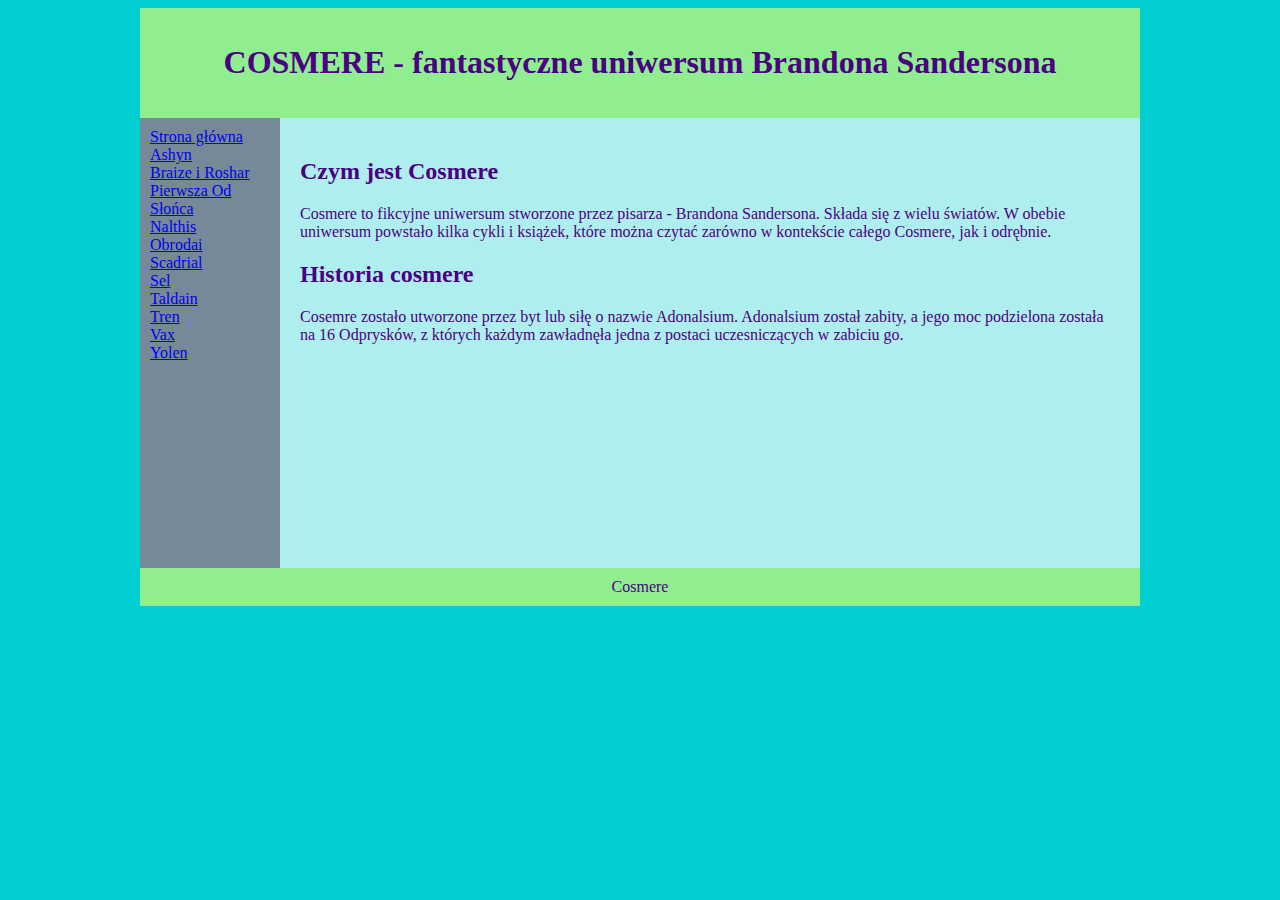
<file: index.html>
<!DOCTYPE HTML>
<html lang="pl">

<head>
	<meta charset="utf-8"/>
	<title>cosmere</title>
	<meta name="description" content="Strona poświęcona uniwersum cosmere Brandona Sandersona"/>
	<meta name="keywords" content="książki, cosmere, Sanderson, fantastyka"/>
	<meta http-equiv="X-UA-Compatible" content="IE=edge,chrome=1"/>
	
	<link rel="stylesheet" href="style.css" type="text/css" />
</head>

<body>
	<div id="container">
	
		<div id="logo">
			<h1>COSMERE - fantastyczne uniwersum Brandona Sandersona</h1>
		</div>
		<div id="nav">
			<a href="index.html" >Strona główna</a></br>
			<a href="ashyn.html" >Ashyn</a></br>
			<a href="braizeiroshar.html" >Braize i Roshar</a></br>
			<a href="pierwszaodslonca.html" >Pierwsza Od Słońca</a></br>
			<a href="nalthis.html" >Nalthis</a></br>
			<a href="obrodai.html" >Obrodai</a></br>
			<a href="scadrial.html" >Scadrial</a></br>
			<a href="sel.html" >Sel</a></br>
			<a href="taldain.html" >Taldain</a></br>
			<a href="tren.html" >Tren</a></br>
			<a href="vax.html" >Vax</a></br>
			<a href="yolen.html" >Yolen</a></br>
		</div>
		<div id="content">
			<h2>Czym jest Cosmere</h2>
			Cosmere to fikcyjne uniwersum stworzone przez pisarza - Brandona Sandersona. Składa się z wielu światów. W obebie uniwersum powstało kilka cykli i książek, które można czytać zarówno w kontekście całego Cosmere, jak i odrębnie. </b>
			<h2>Historia cosmere</h2>
			Cosemre zostało utworzone przez byt lub siłę o nazwie Adonalsium. Adonalsium został zabity, a jego moc podzielona została na 16 Odprysków, z których każdym zawładnęła jedna z postaci uczesniczących w zabiciu go.
		</div>
		<div id="footer">
			Cosmere
		</div>
	
	</div>
</body>

</html>
</file>
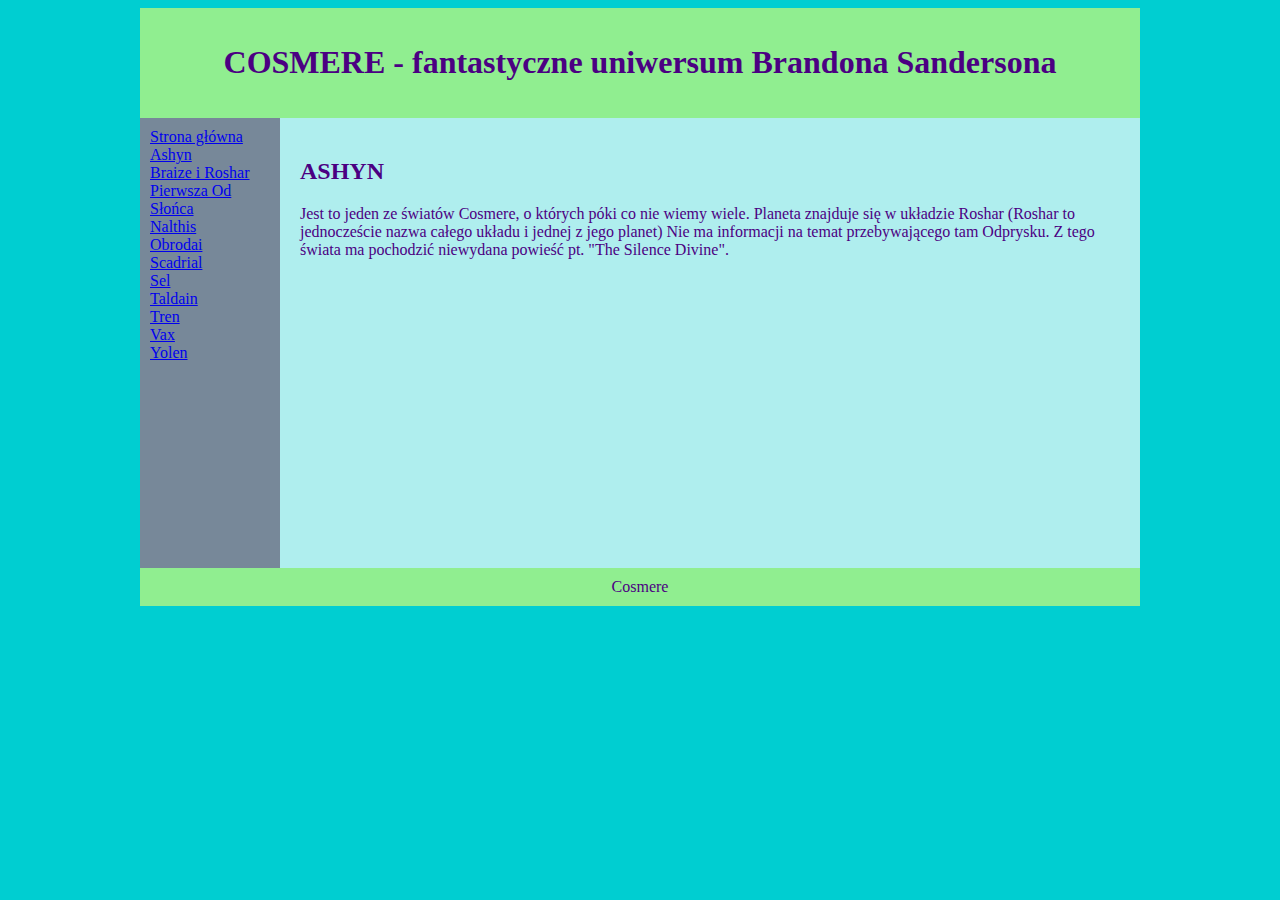
<file: ashyn.html>
<!DOCTYPE HTML>
<html lang="pl">

<head>
	<meta charset="utf-8"/>
	<title>cosmere</title>
	<meta name="description" content="Strona poświęcona uniwersum cosmere Brandona Sandersona"/>
	<meta name="keywords" content="książki, cosmere, Sanderson, fantastyka"/>
	<meta http-equiv="X-UA-Compatible" content="IE=edge,chrome=1"/>
	
	<link rel="stylesheet" href="style.css" type="text/css" />
</head>

<body>
	<div id="container">
	
		<div id="logo">
			<h1>COSMERE - fantastyczne uniwersum Brandona Sandersona</h1>
		</div>
		<div id="nav">
			<a href="index.html" >Strona główna</a></br>
			<a href="ashyn.html" >Ashyn</a></br>
			<a href="braizeiroshar.html" >Braize i Roshar</a></br>
			<a href="pierwszaodslonca.html" >Pierwsza Od Słońca</a></br>
			<a href="nalthis.html" >Nalthis</a></br>
			<a href="obrodai.html" >Obrodai</a></br>
			<a href="scadrial.html" >Scadrial</a></br>
			<a href="sel.html" >Sel</a></br>
			<a href="taldain.html" >Taldain</a></br>
			<a href="tren.html" >Tren</a></br>
			<a href="vax.html" >Vax</a></br>
			<a href="yolen.html" >Yolen</a></br>
		</div>
		<div id="content">
			<h2>ASHYN</h2>
			Jest to jeden ze światów Cosmere, o których póki co nie wiemy wiele. Planeta znajduje się w układzie Roshar (Roshar to jednoczeście nazwa całego układu i jednej z jego planet) Nie ma informacji na temat przebywającego tam Odprysku. Z tego świata ma pochodzić niewydana powieść pt. "The Silence Divine".  			
		</div>
		<div id="footer">
			Cosmere
		</div>
	
	</div>
</body>

</html>
</file>
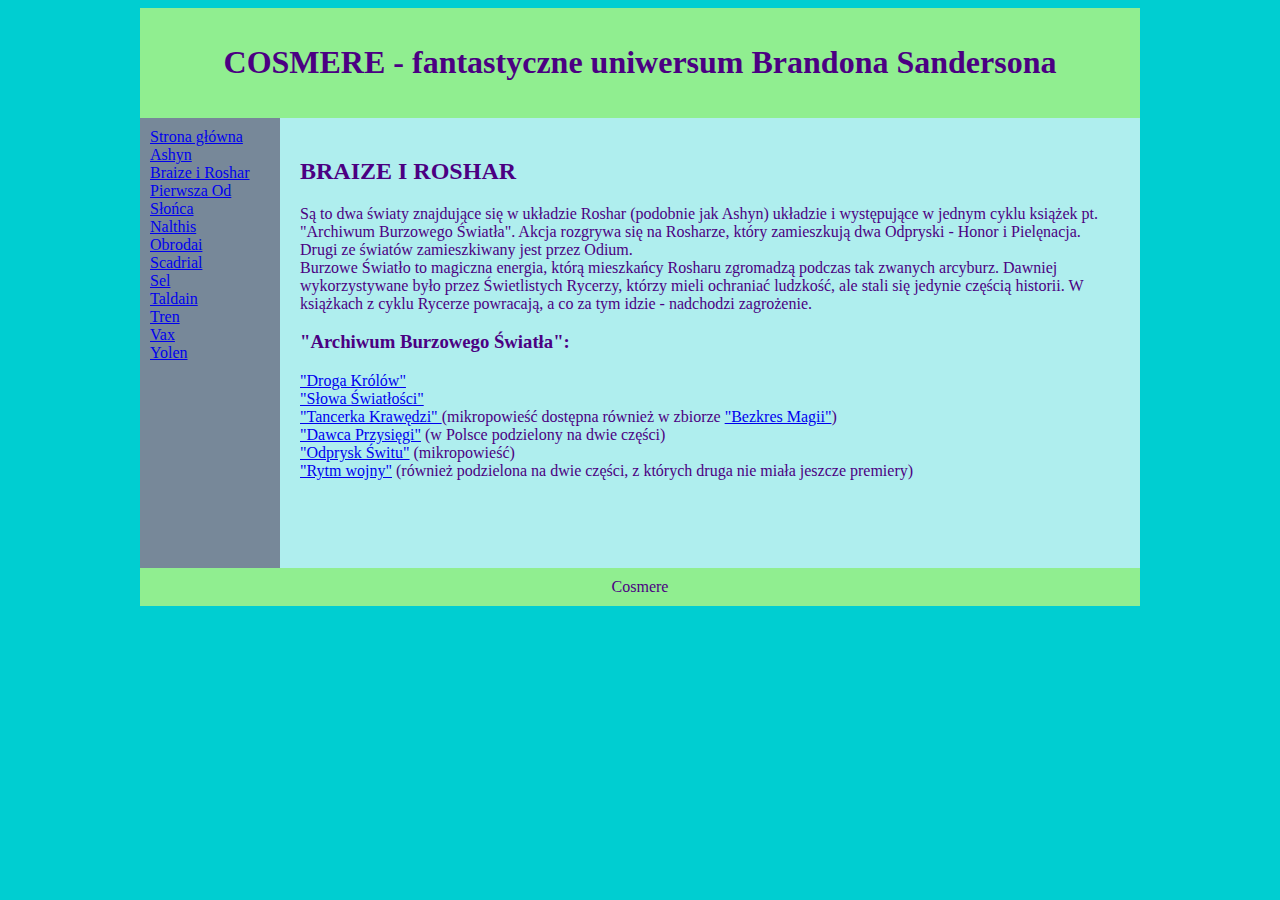
<file: braizeiroshar.html>
<!DOCTYPE HTML>
<html lang="pl">

<head>
	<meta charset="utf-8"/>
	<title>cosmere</title>
	<meta name="description" content="Strona poświęcona uniwersum cosmere Brandona Sandersona"/>
	<meta name="keywords" content="książki, cosmere, Sanderson, fantastyka"/>
	<meta http-equiv="X-UA-Compatible" content="IE=edge,chrome=1"/>
	
	<link rel="stylesheet" href="style.css" type="text/css" />
</head>

<body>
	<div id="container">
	
		<div id="logo">
			<h1>COSMERE - fantastyczne uniwersum Brandona Sandersona</h1>
		</div>
		<div id="nav">
			<a href="index.html" >Strona główna</a></br>
			<a href="ashyn.html" >Ashyn</a></br>
			<a href="braizeiroshar.html" >Braize i Roshar</a></br>
			<a href="pierwszaodslonca.html" >Pierwsza Od Słońca</a></br>
			<a href="nalthis.html" >Nalthis</a></br>
			<a href="obrodai.html" >Obrodai</a></br>
			<a href="scadrial.html" >Scadrial</a></br>
			<a href="sel.html" >Sel</a></br>
			<a href="taldain.html" >Taldain</a></br>
			<a href="tren.html" >Tren</a></br>
			<a href="vax.html" >Vax</a></br>
			<a href="yolen.html" >Yolen</a></br>
		</div>
		<div id="content">
			<h2>BRAIZE I ROSHAR</h2>
			Są to dwa światy znajdujące się w układzie Roshar (podobnie jak Ashyn) układzie i występujące w jednym cyklu książek pt. "Archiwum Burzowego Światła". Akcja rozgrywa się na Rosharze, który zamieszkują dwa Odpryski - Honor i Pielęnacja. Drugi ze światów zamieszkiwany jest przez Odium. </br>
			Burzowe Światło to magiczna energia, którą mieszkańcy Rosharu zgromadzą podczas tak zwanych arcyburz. Dawniej wykorzystywane było przez Świetlistych Rycerzy, którzy mieli ochraniać ludzkość, ale stali się jedynie częścią historii. W książkach z cyklu Rycerze powracają, a co za tym idzie - nadchodzi zagrożenie. </br>
			<h3>"Archiwum Burzowego Światła":</h3>
			<a href="https://lubimyczytac.pl/ksiazka/4896952/droga-krolow" target="_blank" >"Droga Królów"</a></br>
			<a href="https://lubimyczytac.pl/ksiazka/4905352/slowa-swiatlosci" target="_blank" >"Słowa Światłości"</a></br>
			<a href="https://lubimyczytac.pl/ksiazka/4817151/tancerka-krawedzi" target="_blank" >"Tancerka Krawędzi" </a>(mikropowieść dostępna również w zbiorze <a href="https://lubimyczytac.pl/ksiazka/309764/bezkres-magii" target="_blank" >"Bezkres Magii"</a>)</br>
			<a href="https://lubimyczytac.pl/ksiazka/4919076/dawca-przysiegi-czesc-1" target="_blank" >"Dawca Przysięgi"</a> (w Polsce podzielony na dwie części) </br>
			<a href="https://lubimyczytac.pl/ksiazka/4948141/odprysk-switu" target="_blank" >"Odprysk Świtu"</a> (mikropowieść)</br>
			<a href="https://lubimyczytac.pl/ksiazka/4929182/rytm-wojny-czesc-1" target="_blank" >"Rytm wojny"</a> (również podzielona na dwie części, z których druga nie miała jeszcze premiery)</br>
			
		</div>
		<div id="footer">
			Cosmere
		</div>
	
	</div>
</body>

</html>
</file>
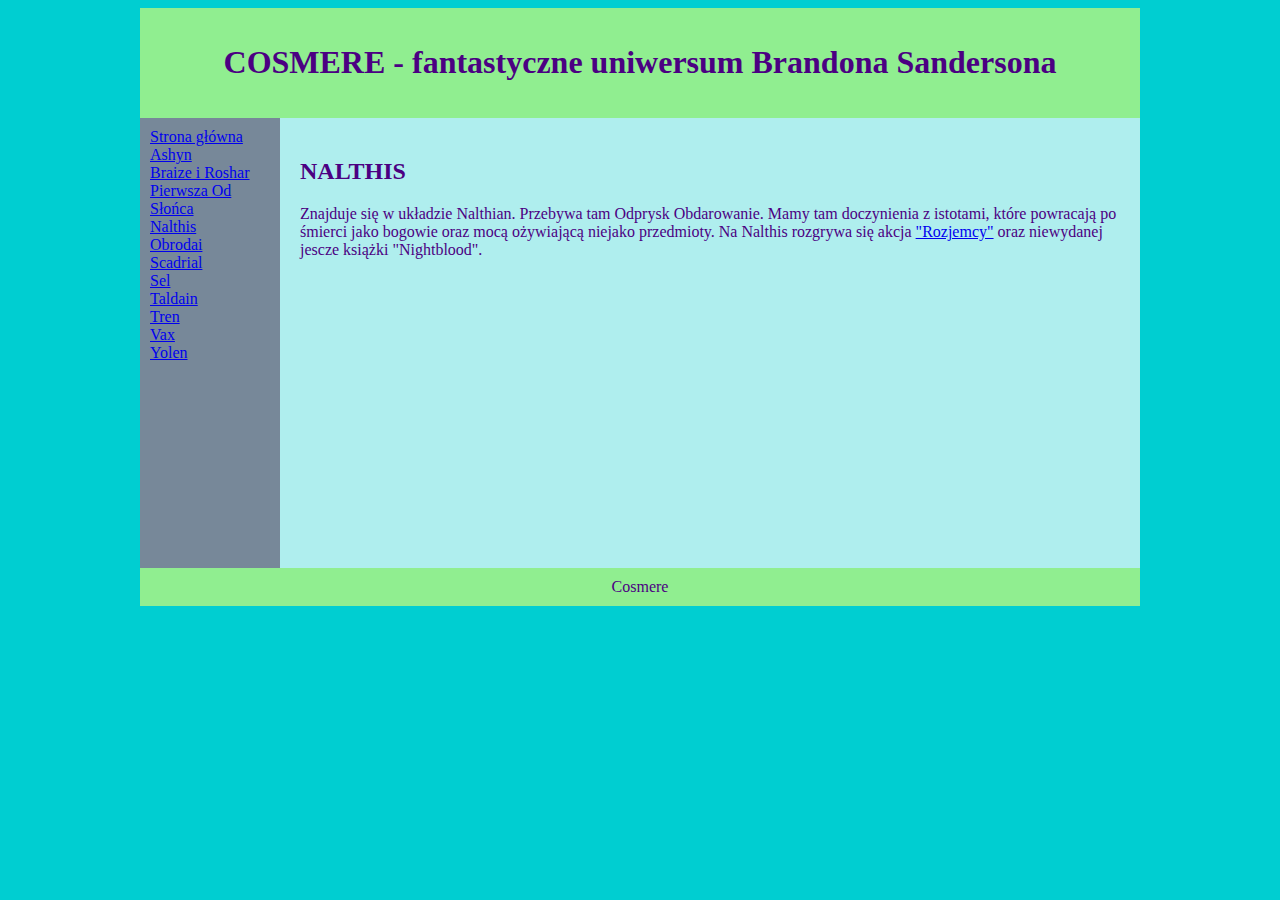
<file: nalthis.html>
<!DOCTYPE HTML>
<html lang="pl">

<head>
	<meta charset="utf-8"/>
	<title>cosmere</title>
	<meta name="description" content="Strona poświęcona uniwersum cosmere Brandona Sandersona"/>
	<meta name="keywords" content="książki, cosmere, Sanderson, fantastyka"/>
	<meta http-equiv="X-UA-Compatible" content="IE=edge,chrome=1"/>
	
	<link rel="stylesheet" href="style.css" type="text/css" />
</head>

<body>
	<div id="container">
	
		<div id="logo">
			<h1>COSMERE - fantastyczne uniwersum Brandona Sandersona</h1>
		</div>
		<div id="nav">
			<a href="index.html" >Strona główna</a></br>
			<a href="ashyn.html" >Ashyn</a></br>
			<a href="braizeiroshar.html" >Braize i Roshar</a></br>
			<a href="pierwszaodslonca.html" >Pierwsza Od Słońca</a></br>
			<a href="nalthis.html" >Nalthis</a></br>
			<a href="obrodai.html" >Obrodai</a></br>
			<a href="scadrial.html" >Scadrial</a></br>
			<a href="sel.html" >Sel</a></br>
			<a href="taldain.html" >Taldain</a></br>
			<a href="tren.html" >Tren</a></br>
			<a href="vax.html" >Vax</a></br>
			<a href="yolen.html" >Yolen</a></br>
		</div>
		<div id="content">
			<h2>NALTHIS</h2>
			Znajduje się w układzie Nalthian. Przebywa tam Odprysk Obdarowanie. Mamy tam doczynienia z istotami, które powracają po śmierci jako bogowie oraz mocą ożywiającą niejako przedmioty. Na Nalthis rozgrywa się akcja <a href="https://lubimyczytac.pl/ksiazka/3729498/rozjemca" target="_blank" >"Rozjemcy"</a> oraz niewydanej jescze książki "Nightblood". 			
		</div>
		<div id="footer">
			Cosmere
		</div>
	
	</div>
</body>

</html>
</file>
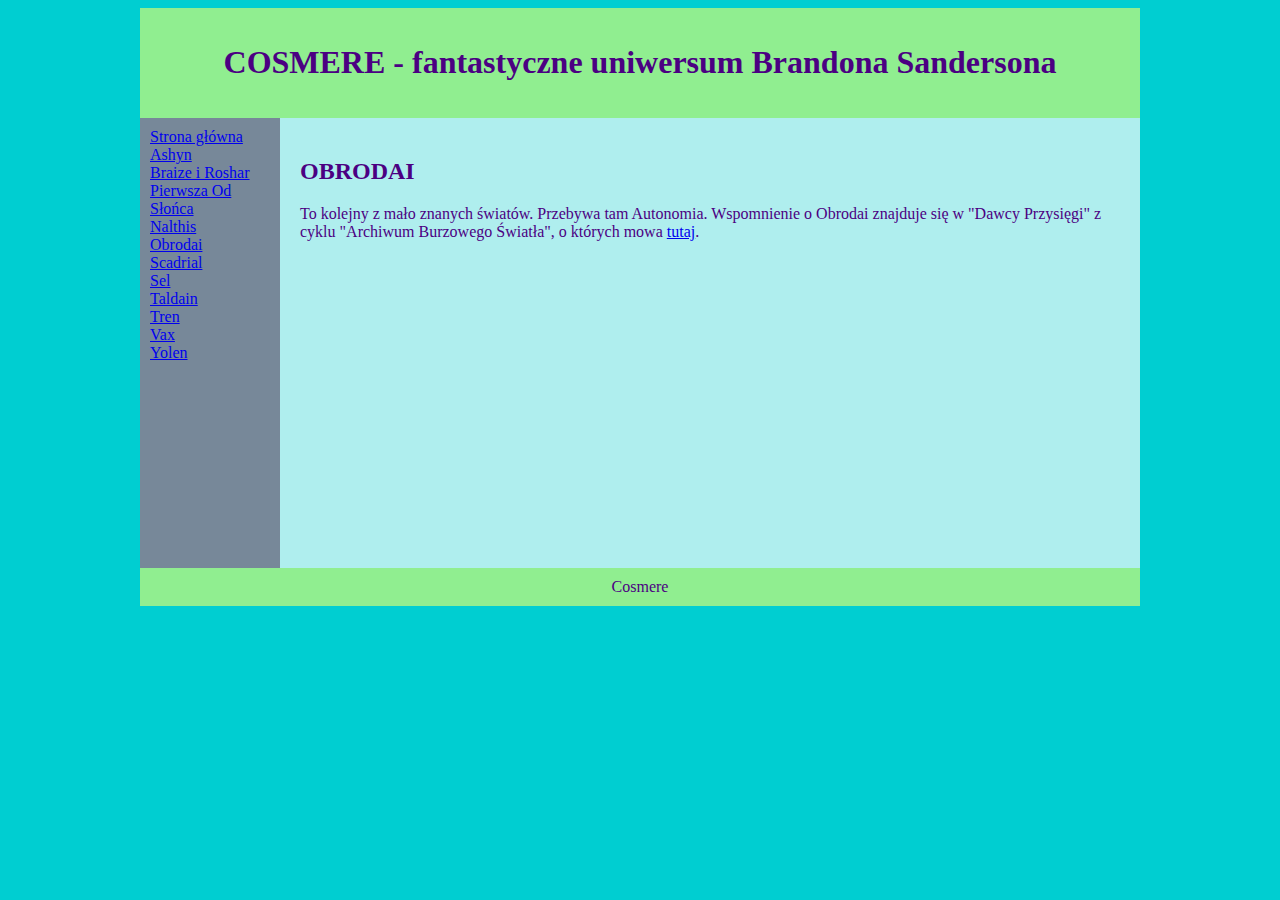
<file: obrodai.html>
<!DOCTYPE HTML>
<html lang="pl">

<head>
	<meta charset="utf-8"/>
	<title>cosmere</title>
	<meta name="description" content="Strona poświęcona uniwersum cosmere Brandona Sandersona"/>
	<meta name="keywords" content="książki, cosmere, Sanderson, fantastyka"/>
	<meta http-equiv="X-UA-Compatible" content="IE=edge,chrome=1"/>
	
	<link rel="stylesheet" href="style.css" type="text/css" />
</head>

<body>
	<div id="container">
	
		<div id="logo">
			<h1>COSMERE - fantastyczne uniwersum Brandona Sandersona</h1>
		</div>
		<div id="nav">
			<a href="index.html" >Strona główna</a></br>
			<a href="ashyn.html" >Ashyn</a></br>
			<a href="braizeiroshar.html" >Braize i Roshar</a></br>
			<a href="pierwszaodslonca.html" >Pierwsza Od Słońca</a></br>
			<a href="nalthis.html" >Nalthis</a></br>
			<a href="obrodai.html" >Obrodai</a></br>
			<a href="scadrial.html" >Scadrial</a></br>
			<a href="sel.html" >Sel</a></br>
			<a href="taldain.html" >Taldain</a></br>
			<a href="tren.html" >Tren</a></br>
			<a href="vax.html" >Vax</a></br>
			<a href="yolen.html" >Yolen</a></br>
		</div>
		<div id="content">
			<h2>OBRODAI</h2>
			To kolejny z mało znanych światów. Przebywa tam Autonomia. Wspomnienie o Obrodai znajduje się w "Dawcy Przysięgi" z cyklu "Archiwum Burzowego Światła", o których mowa  <a href="braizeiroshar.html" >tutaj</a>. 			
		</div>
		<div id="footer">
			Cosmere
		</div>
	
	</div>
</body>

</html>
</file>
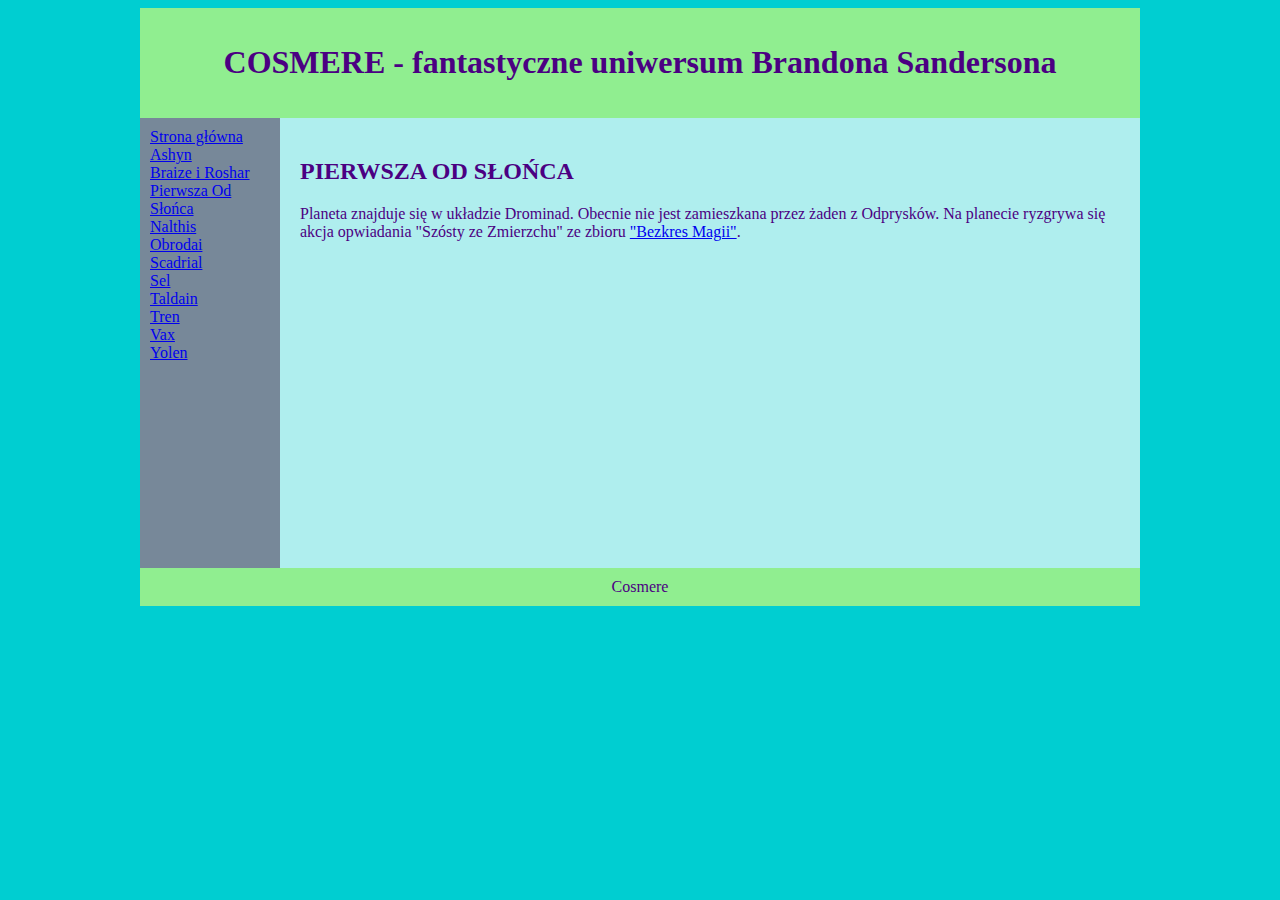
<file: pierwszaodslonca.html>
<!DOCTYPE HTML>
<html lang="pl">

<head>
	<meta charset="utf-8"/>
	<title>cosmere</title>
	<meta name="description" content="Strona poświęcona uniwersum cosmere Brandona Sandersona"/>
	<meta name="keywords" content="książki, cosmere, Sanderson, fantastyka"/>
	<meta http-equiv="X-UA-Compatible" content="IE=edge,chrome=1"/>
	
	<link rel="stylesheet" href="style.css" type="text/css" />
</head>

<body>
	<div id="container">
	
		<div id="logo">
			<h1>COSMERE - fantastyczne uniwersum Brandona Sandersona</h1>
		</div>
		<div id="nav">
			<a href="index.html" >Strona główna</a></br>
			<a href="ashyn.html" >Ashyn</a></br>
			<a href="braizeiroshar.html" >Braize i Roshar</a></br>
			<a href="pierwszaodslonca.html" >Pierwsza Od Słońca</a></br>
			<a href="nalthis.html" >Nalthis</a></br>
			<a href="obrodai.html" >Obrodai</a></br>
			<a href="scadrial.html" >Scadrial</a></br>
			<a href="sel.html" >Sel</a></br>
			<a href="taldain.html" >Taldain</a></br>
			<a href="tren.html" >Tren</a></br>
			<a href="vax.html" >Vax</a></br>
			<a href="yolen.html" >Yolen</a></br>
		</div>
		<div id="content">
			<h2>PIERWSZA OD SŁOŃCA</h2>
			Planeta znajduje się w układzie Drominad. Obecnie nie jest zamieszkana przez żaden z Odprysków. Na planecie ryzgrywa się akcja opwiadania "Szósty ze Zmierzchu" ze zbioru <a href="https://lubimyczytac.pl/ksiazka/309764/bezkres-magii" target="_blank" >"Bezkres Magii"</a>.   			
		</div>
		<div id="footer">
			Cosmere
		</div>
	
	</div>
</body>

</html>
</file>
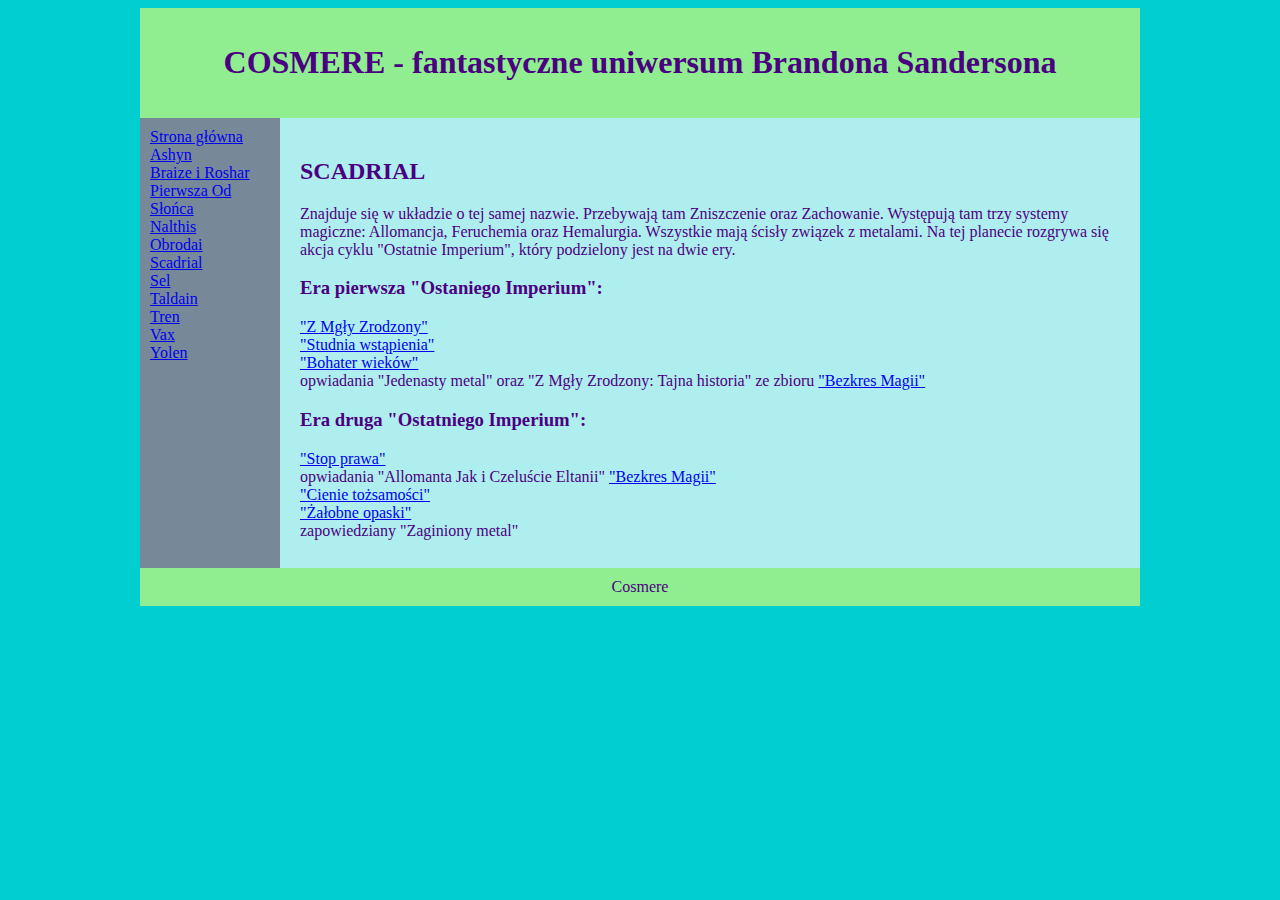
<file: scadrial.html>
<!DOCTYPE HTML>
<html lang="pl">

<head>
	<meta charset="utf-8"/>
	<title>cosmere</title>
	<meta name="description" content="Strona poświęcona uniwersum cosmere Brandona Sandersona"/>
	<meta name="keywords" content="książki, cosmere, Sanderson, fantastyka"/>
	<meta http-equiv="X-UA-Compatible" content="IE=edge,chrome=1"/>
	
	<link rel="stylesheet" href="style.css" type="text/css" />
</head>

<body>
	<div id="container">
	
		<div id="logo">
			<h1>COSMERE - fantastyczne uniwersum Brandona Sandersona</h1>
		</div>
		<div id="nav">
			<a href="index.html" >Strona główna</a></br>
			<a href="ashyn.html" >Ashyn</a></br>
			<a href="braizeiroshar.html" >Braize i Roshar</a></br>
			<a href="pierwszaodslonca.html" >Pierwsza Od Słońca</a></br>
			<a href="nalthis.html" >Nalthis</a></br>
			<a href="obrodai.html" >Obrodai</a></br>
			<a href="scadrial.html" >Scadrial</a></br>
			<a href="sel.html" >Sel</a></br>
			<a href="taldain.html" >Taldain</a></br>
			<a href="tren.html" >Tren</a></br>
			<a href="vax.html" >Vax</a></br>
			<a href="yolen.html" >Yolen</a></br>
		</div>
		<div id="content">
			<h2>SCADRIAL</h2>
			Znajduje się w układzie o tej samej nazwie. Przebywają tam Zniszczenie oraz Zachowanie. Występują tam trzy systemy magiczne: Allomancja, Feruchemia oraz Hemalurgia. Wszystkie mają ścisły związek z metalami. Na tej planecie rozgrywa się akcja cyklu "Ostatnie Imperium", który podzielony jest na dwie ery.</br>
			<h3>Era pierwsza "Ostaniego Imperium":</h3>
			<a href="https://lubimyczytac.pl/ksiazka/255407/z-mgly-zrodzony" target="-blank">"Z Mgły Zrodzony"</a></br>
			<a href="https://lubimyczytac.pl/ksiazka/259727/studnia-wstapienia" target="-blank">"Studnia wstąpienia"</a></br>
			<a href="https://lubimyczytac.pl/ksiazka/259728/bohater-wiekow" target="-blank">"Bohater wieków"</a></br>
			opwiadania "Jedenasty metal" oraz "Z Mgły Zrodzony: Tajna historia" ze zbioru <a href="https://lubimyczytac.pl/ksiazka/309764/bezkres-magii" target="_blank" >"Bezkres Magii"</a><br>
			<h3>Era druga "Ostatniego Imperium":</h3>
			<a href="https://lubimyczytac.pl/ksiazka/272227/stop-prawa" target="-blank">"Stop prawa"</a></br>
			opwiadania "Allomanta Jak i Czeluście Eltanii" <a href="https://lubimyczytac.pl/ksiazka/309764/bezkres-magii" target="_blank" >"Bezkres Magii"</a><br>
			<a href="https://lubimyczytac.pl/ksiazka/273440/cienie-tozsamosci" target="-blank">"Cienie tożsamości"</a></br>
			<a href="https://lubimyczytac.pl/ksiazka/291038/zalobne-opaski" target="-blank">"Żałobne opaski"</a></br>
			zapowiedziany "Zaginiony metal"
		</div>
		<div id="footer">
			Cosmere
		</div>
	
	</div>
</body>

</html>
</file>
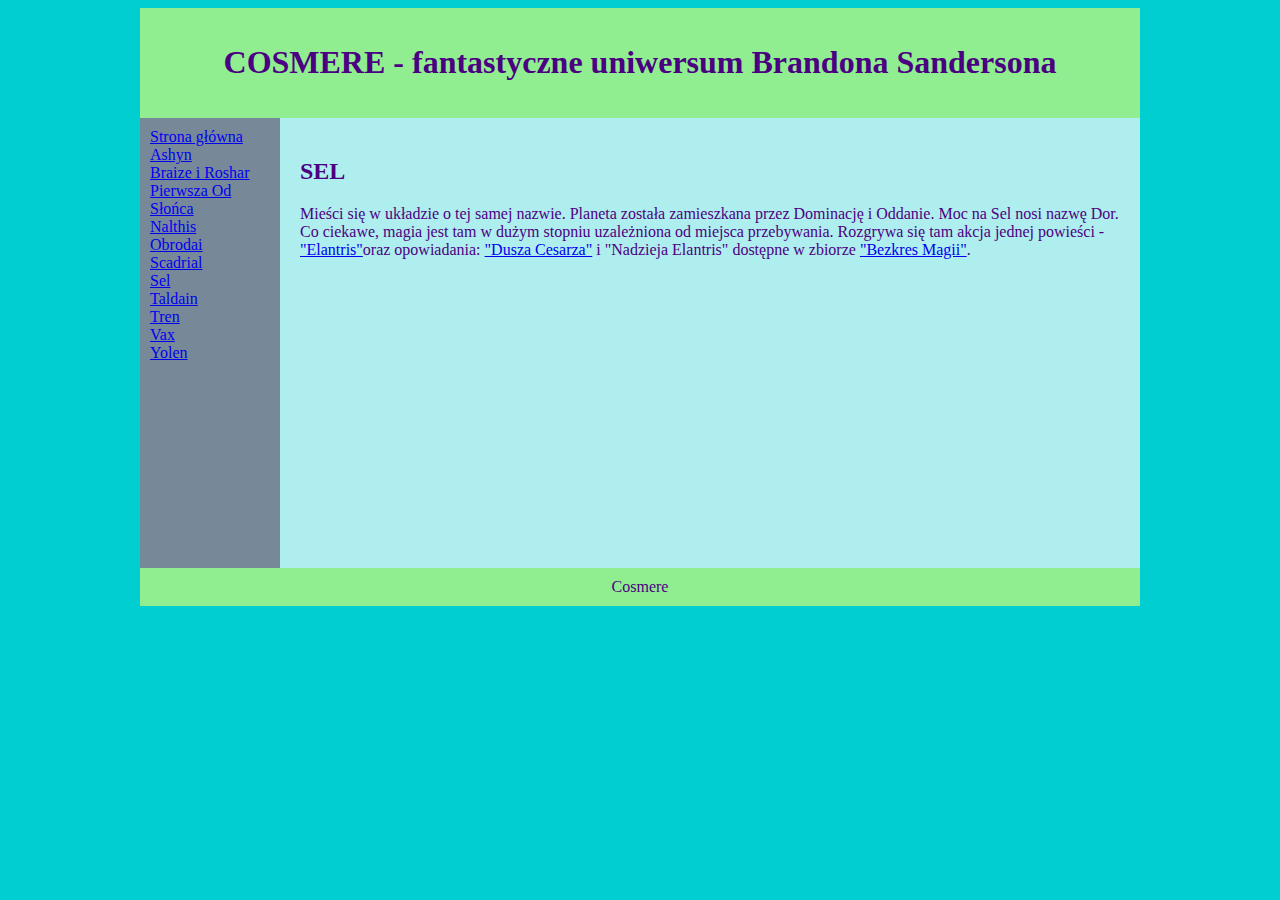
<file: sel.html>
<!DOCTYPE HTML>
<html lang="pl">

<head>
	<meta charset="utf-8"/>
	<title>cosmere</title>
	<meta name="description" content="Strona poświęcona uniwersum cosmere Brandona Sandersona"/>
	<meta name="keywords" content="książki, cosmere, Sanderson, fantastyka"/>
	<meta http-equiv="X-UA-Compatible" content="IE=edge,chrome=1"/>
	
	<link rel="stylesheet" href="style.css" type="text/css" />
</head>

<body>
	<div id="container">
	
		<div id="logo">
			<h1>COSMERE - fantastyczne uniwersum Brandona Sandersona</h1>
		</div>
		<div id="nav">
			<a href="index.html" >Strona główna</a></br>
			<a href="ashyn.html" >Ashyn</a></br>
			<a href="braizeiroshar.html" >Braize i Roshar</a></br>
			<a href="pierwszaodslonca.html" >Pierwsza Od Słońca</a></br>
			<a href="nalthis.html" >Nalthis</a></br>
			<a href="obrodai.html" >Obrodai</a></br>
			<a href="scadrial.html" >Scadrial</a></br>
			<a href="sel.html" >Sel</a></br>
			<a href="taldain.html" >Taldain</a></br>
			<a href="tren.html" >Tren</a></br>
			<a href="vax.html" >Vax</a></br>
			<a href="yolen.html" >Yolen</a></br>
		</div>
		<div id="content">
			<h2>SEL</h2>
			Mieści się w układzie o tej samej nazwie. Planeta została zamieszkana przez Dominację i Oddanie. Moc na Sel nosi nazwę Dor. Co ciekawe, magia jest tam w dużym stopniu uzależniona od miejsca przebywania. Rozgrywa się tam akcja jednej powieści - <a href="https://lubimyczytac.pl/ksiazka/273163/elantris" target="-blank">"Elantris"</a>oraz opowiadania: <a href="https://lubimyczytac.pl/ksiazka/294055/dusza-cesarza" target="_blank">"Dusza Cesarza"<a/> i "Nadzieja Elantris" dostępne w zbiorze <a href="https://lubimyczytac.pl/ksiazka/309764/bezkres-magii" target="_blank" >"Bezkres Magii"</a>. 			
		</div>
		<div id="footer">
			Cosmere
		</div>
	
	</div>
</file>
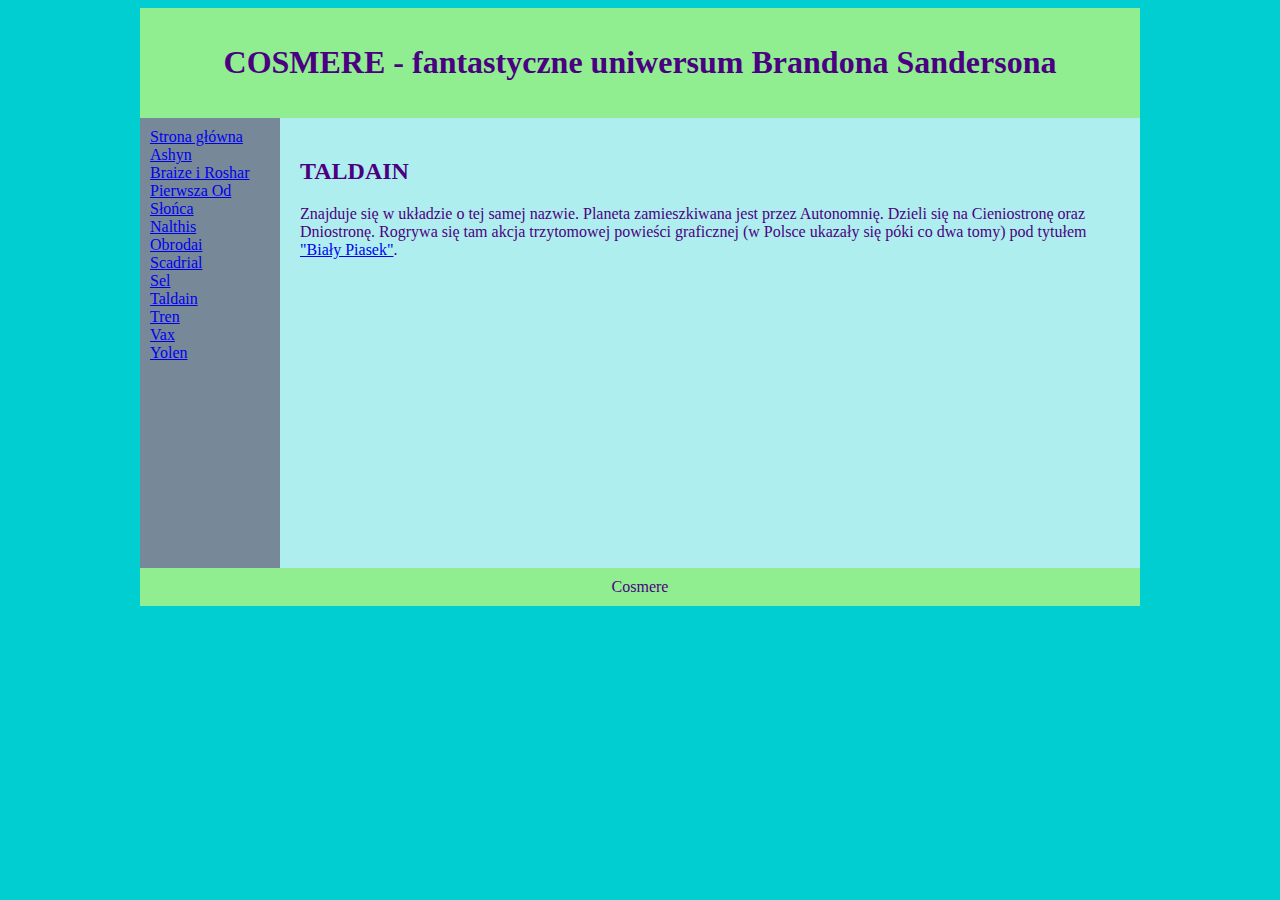
<file: taldain.html>
<!DOCTYPE HTML>
<html lang="pl">

<head>
	<meta charset="utf-8"/>
	<title>cosmere</title>
	<meta name="description" content="Strona poświęcona uniwersum cosmere Brandona Sandersona"/>
	<meta name="keywords" content="książki, cosmere, Sanderson, fantastyka"/>
	<meta http-equiv="X-UA-Compatible" content="IE=edge,chrome=1"/>
	
	<link rel="stylesheet" href="style.css" type="text/css" />
</head>

<body>
	<div id="container">
	
		<div id="logo">
			<h1>COSMERE - fantastyczne uniwersum Brandona Sandersona</h1>
		</div>
		<div id="nav">
			<a href="index.html" >Strona główna</a></br>
			<a href="ashyn.html" >Ashyn</a></br>
			<a href="braizeiroshar.html" >Braize i Roshar</a></br>
			<a href="pierwszaodslonca.html" >Pierwsza Od Słońca</a></br>
			<a href="nalthis.html" >Nalthis</a></br>
			<a href="obrodai.html" >Obrodai</a></br>
			<a href="scadrial.html" >Scadrial</a></br>
			<a href="sel.html" >Sel</a></br>
			<a href="taldain.html" >Taldain</a></br>
			<a href="tren.html" >Tren</a></br>
			<a href="vax.html" >Vax</a></br>
			<a href="yolen.html" >Yolen</a></br>
		</div>
		<div id="content">
			<h2>TALDAIN</h2>
			 Znajduje się w układzie o tej samej nazwie. Planeta zamieszkiwana jest przez Autonomnię. Dzieli się na Cieniostronę oraz Dniostronę. Rogrywa się tam akcja trzytomowej powieści graficznej (w Polsce ukazały się póki co dwa tomy) pod tytułem <a href="https://lubimyczytac.pl/ksiazka/4256181/bialy-piasek-1" target="-blank">"Biały Piasek"</a>.			
		</div>
		<div id="footer">
			Cosmere
		</div>
	
	</div>
</file>
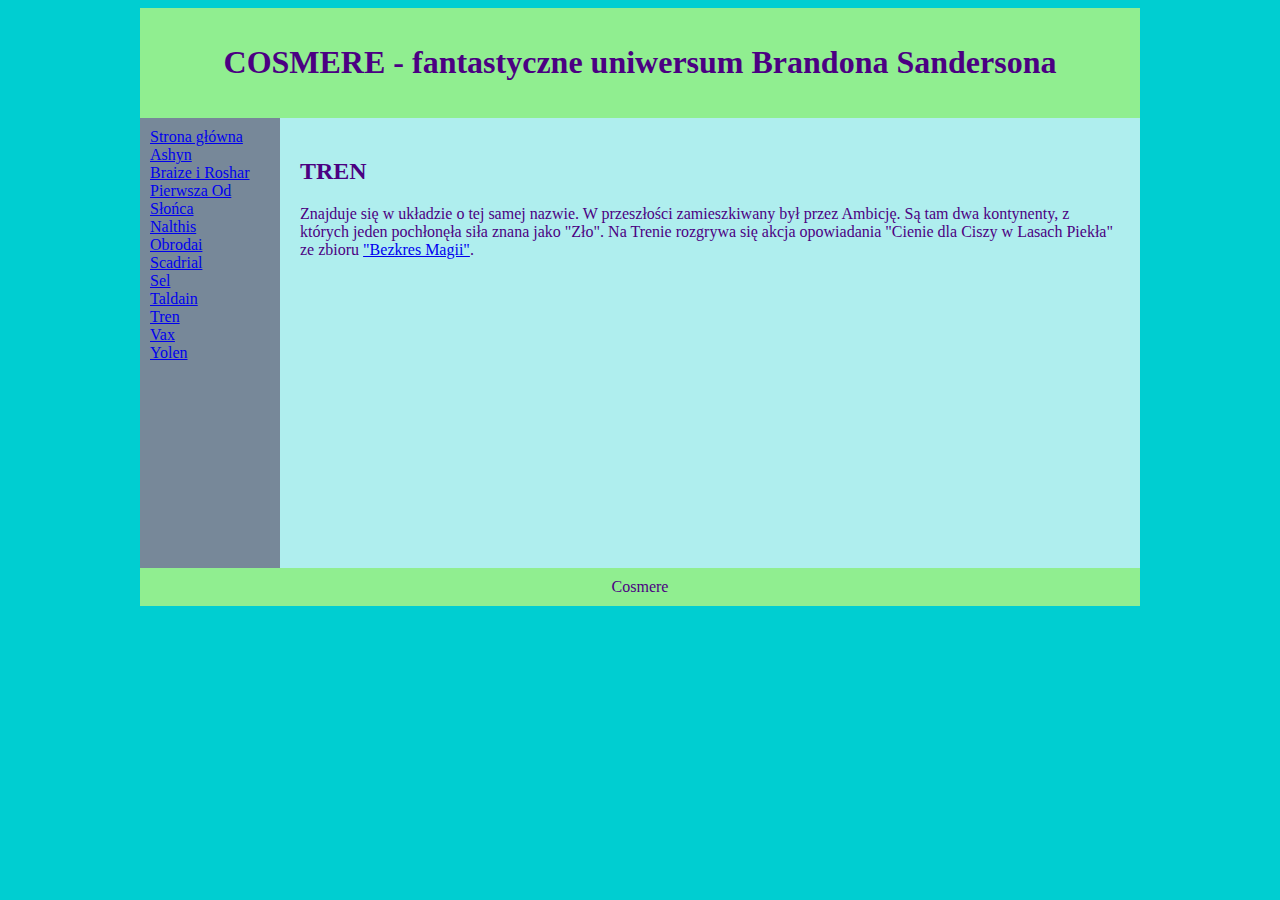
<file: tren.html>
<!DOCTYPE HTML>
<html lang="pl">

<head>
	<meta charset="utf-8"/>
	<title>cosmere</title>
	<meta name="description" content="Strona poświęcona uniwersum cosmere Brandona Sandersona"/>
	<meta name="keywords" content="książki, cosmere, Sanderson, fantastyka"/>
	<meta http-equiv="X-UA-Compatible" content="IE=edge,chrome=1"/>
	
	<link rel="stylesheet" href="style.css" type="text/css" />
</head>

<body>
	<div id="container">
	
		<div id="logo">
			<h1>COSMERE - fantastyczne uniwersum Brandona Sandersona</h1>
		</div>
		<div id="nav">
			<a href="index.html" >Strona główna</a></br>
			<a href="ashyn.html" >Ashyn</a></br>
			<a href="braizeiroshar.html" >Braize i Roshar</a></br>
			<a href="pierwszaodslonca.html" >Pierwsza Od Słońca</a></br>
			<a href="nalthis.html" >Nalthis</a></br>
			<a href="obrodai.html" >Obrodai</a></br>
			<a href="scadrial.html" >Scadrial</a></br>
			<a href="sel.html" >Sel</a></br>
			<a href="taldain.html" >Taldain</a></br>
			<a href="tren.html" >Tren</a></br>
			<a href="vax.html" >Vax</a></br>
			<a href="yolen.html" >Yolen</a></br>
		</div>
		<div id="content">
			<h2>TREN</h2>
			 Znajduje się w układzie o tej samej nazwie. W przeszłości zamieszkiwany był przez Ambicję. Są tam dwa kontynenty, z których jeden pochłonęła siła znana jako "Zło". Na Trenie rozgrywa się akcja opowiadania "Cienie dla Ciszy w Lasach Piekła" ze zbioru <a href="https://lubimyczytac.pl/ksiazka/309764/bezkres-magii" target="_blank" >"Bezkres Magii"</a>.			
		</div>
		<div id="footer">
			Cosmere
		</div>
	
	</div>
</file>
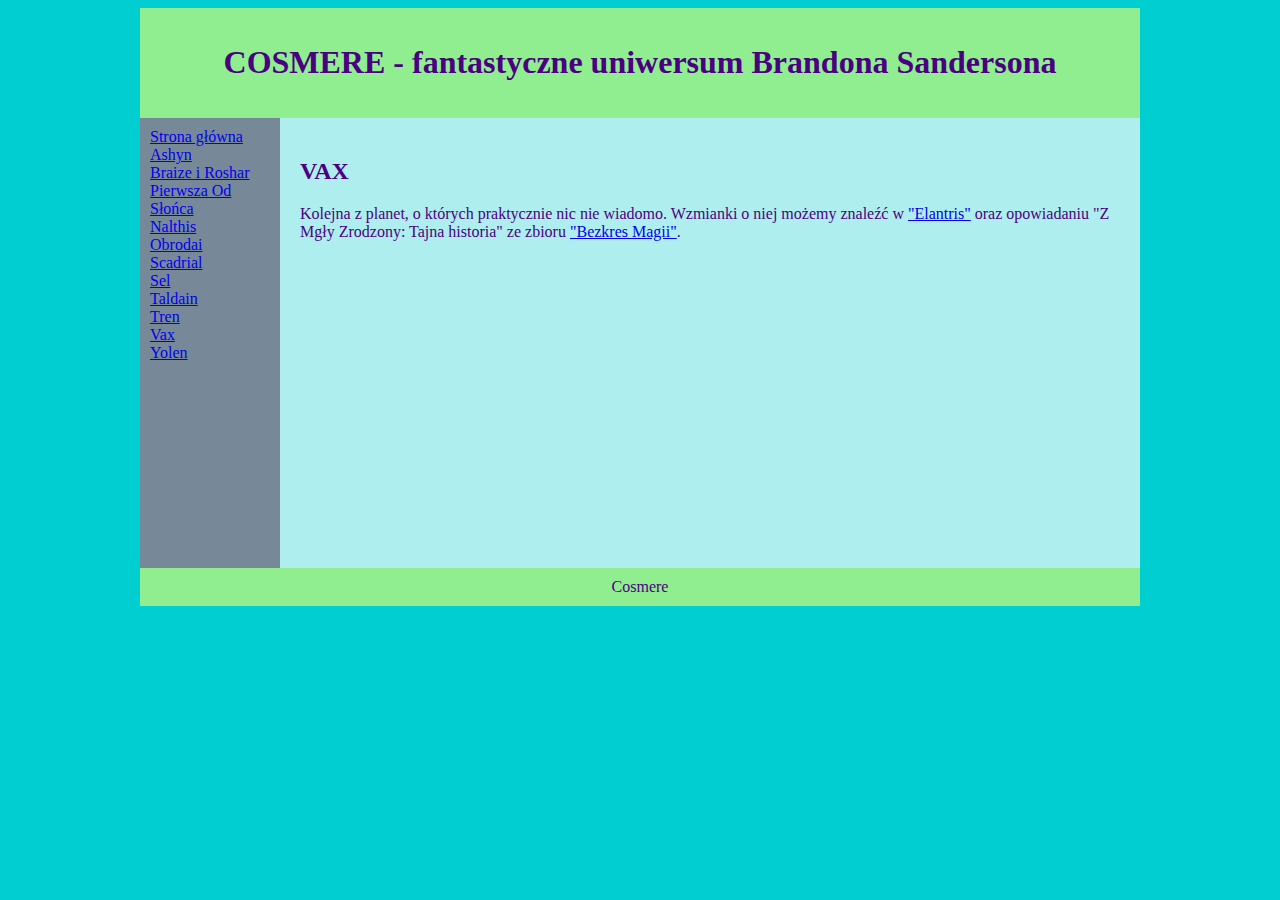
<file: vax.html>
<!DOCTYPE HTML>
<html lang="pl">

<head>
	<meta charset="utf-8"/>
	<title>cosmere</title>
	<meta name="description" content="Strona poświęcona uniwersum cosmere Brandona Sandersona"/>
	<meta name="keywords" content="książki, cosmere, Sanderson, fantastyka"/>
	<meta http-equiv="X-UA-Compatible" content="IE=edge,chrome=1"/>
	
	<link rel="stylesheet" href="style.css" type="text/css" />
</head>

<body>
	<div id="container">
	
		<div id="logo">
			<h1>COSMERE - fantastyczne uniwersum Brandona Sandersona</h1>
		</div>
		<div id="nav">
			<a href="index.html" >Strona główna</a></br>
			<a href="ashyn.html" >Ashyn</a></br>
			<a href="braizeiroshar.html" >Braize i Roshar</a></br>
			<a href="pierwszaodslonca.html" >Pierwsza Od Słońca</a></br>
			<a href="nalthis.html" >Nalthis</a></br>
			<a href="obrodai.html" >Obrodai</a></br>
			<a href="scadrial.html" >Scadrial</a></br>
			<a href="sel.html" >Sel</a></br>
			<a href="taldain.html" >Taldain</a></br>
			<a href="tren.html" >Tren</a></br>
			<a href="vax.html" >Vax</a></br>
			<a href="yolen.html" >Yolen</a></br>
		</div>
		<div id="content">
			<h2>VAX</h2>
			 Kolejna z planet, o których praktycznie nic nie wiadomo. Wzmianki o niej możemy znaleźć w  <a href="https://lubimyczytac.pl/ksiazka/273163/elantris" target="-blank">"Elantris"</a> oraz opowiadaniu "Z Mgły Zrodzony: Tajna historia" ze zbioru <a href="https://lubimyczytac.pl/ksiazka/309764/bezkres-magii" target="_blank" >"Bezkres Magii"</a>.			
		</div>
		<div id="footer">
			Cosmere
		</div>
	
	</div>
</file>
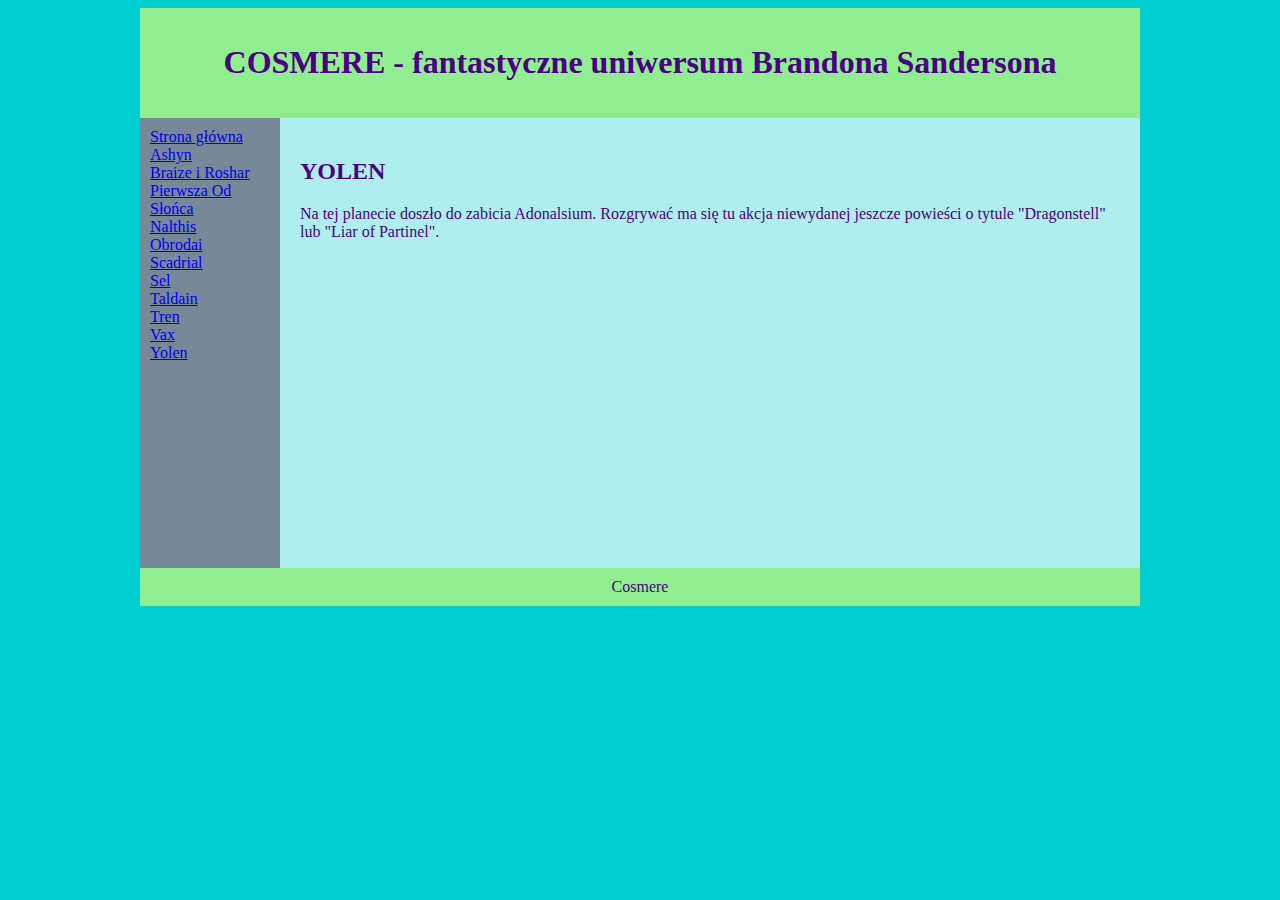
<file: yolen.html>
<!DOCTYPE HTML>
<html lang="pl">

<head>
	<meta charset="utf-8"/>
	<title>cosmere</title>
	<meta name="description" content="Strona poświęcona uniwersum cosmere Brandona Sandersona"/>
	<meta name="keywords" content="książki, cosmere, Sanderson, fantastyka"/>
	<meta http-equiv="X-UA-Compatible" content="IE=edge,chrome=1"/>
	
	<link rel="stylesheet" href="style.css" type="text/css" />
</head>

<body>
	<div id="container">
	
		<div id="logo">
			<h1>COSMERE - fantastyczne uniwersum Brandona Sandersona</h1>
		</div>
		<div id="nav">
			<a href="index.html" >Strona główna</a></br>
			<a href="ashyn.html" >Ashyn</a></br>
			<a href="braizeiroshar.html" >Braize i Roshar</a></br>
			<a href="pierwszaodslonca.html" >Pierwsza Od Słońca</a></br>
			<a href="nalthis.html" >Nalthis</a></br>
			<a href="obrodai.html" >Obrodai</a></br>
			<a href="scadrial.html" >Scadrial</a></br>
			<a href="sel.html" >Sel</a></br>
			<a href="taldain.html" >Taldain</a></br>
			<a href="tren.html" >Tren</a></br>
			<a href="vax.html" >Vax</a></br>
			<a href="yolen.html" >Yolen</a></br>
		</div>
		<div id="content">
			<h2>YOLEN</h2>
			 Na tej planecie doszło do zabicia Adonalsium. Rozgrywać ma się tu akcja niewydanej jeszcze powieści o tytule "Dragonstell"	lub "Liar of Partinel".		
		</div>
		<div id="footer">
			Cosmere
		</div>
	
	</div>
</file>
<file: style.css>
body
{
	background-color: #00CED1;
	color: 	#4B0082;
}

#container
{
	width: 1000px;
	margin-left: auto;
	margin-right: auto;
}

#logo
{
	background-color: #90EE90;
	text-align: center;
	padding: 15px;
}

#nav
{
	float: left;
	background-color: #778899;
	width: 120px;
	padding: 10px;
	min-height: 430px;
}

#content
{
	float: left;
	background-color:#AFEEEE;
	width: 820px;
	padding: 20px;
	min-height: 410px;
}

#footer
{
	clear: both;
	background-color: #90EE90;
	text-align: center;
	padding: 10px;
}
</file>
